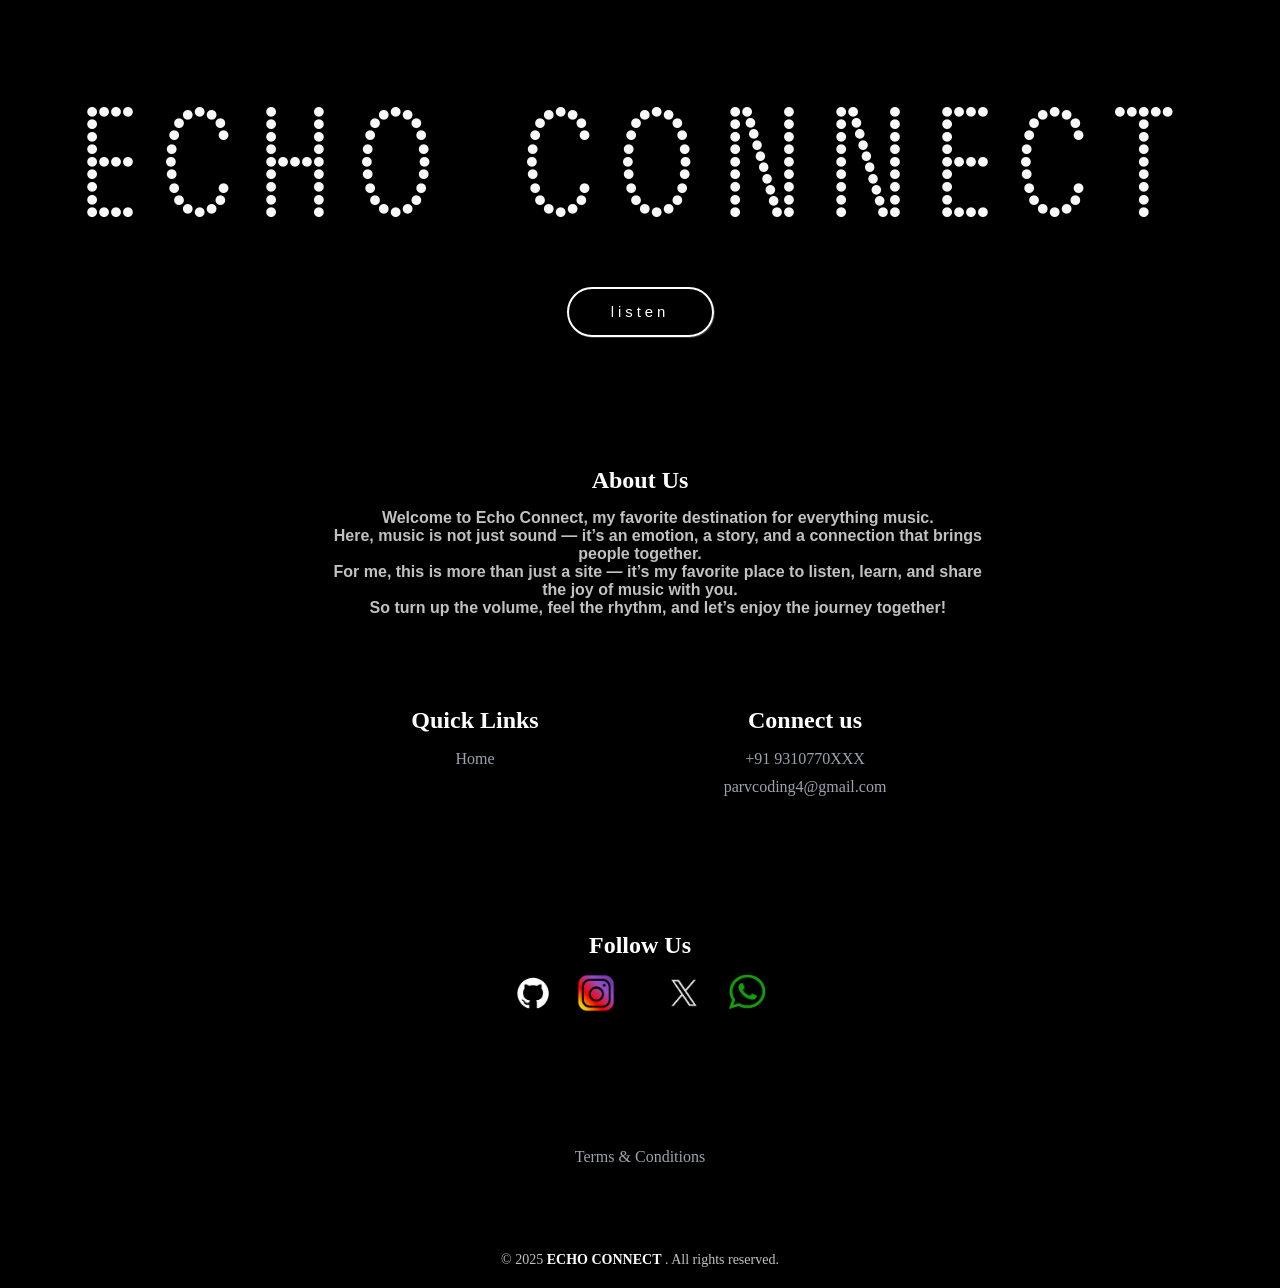
<file: index.html>
<!DOCTYPE html>
<html lang="en">
<head>
    <meta charset="UTF-8">
    <meta name="viewport" content="width=device-width, initial-scale=1.0">
    <link rel="icon" href="favicon.jpeg" type="image/jpeg">  
    <link rel="icon" href="favicon.ico" type="image/x-icon">
    <link rel="stylesheet" href="home.css">
    <title>ECHO(R)</title>
</head>
<body>
    <header>
        <p class="name">ECHO CONNECT</p>
        <button type="button" onclick="window.location.href='home_1.html';">listen</button>
    </header>
    
    <!-- Footer -->
    <footer class="footer">
        <div class="footer-content">
            <div class="footer-section about-us">
                <h2 class="about-us-title">About Us</h2>
                <pre class="about-text">
        Welcome to Echo Connect, my favorite destination for everything music.
        Here, music is not just sound — it’s an emotion, a story, and a connection that brings people together.
        For me, this is more than just a site — it’s my favorite place to listen, learn, and share the joy of music with you.
        So turn up the volume, feel the rhythm, and let’s enjoy the journey together!</pre>
            </div>

            <div class="footer-section quick-links">
                <h2>Quick Links</h2>
                <ul>
                    <li><a class="home" href="#">Home</a></li>
                    <!-- <li><a href="#">Product</a></li> -->
                </ul>
            </div>

            <div class="footer-section connect-us">
                <h2>Connect us</h2>
                <ul>
                    <li><p><a href="tel:9310770258">+91 9310770XXX</a></p></li>
                    <li><p><a href="mailto:parvcoding4@gmail.com">parvcoding4@gmail.com</a></p></li>
                </ul>
            </div>

            <div class="footer-section follow-us">
                <h2>Follow Us</h2>
                <div class="icons">
                    <ul>
                        <li><a href="https://github.com/cjasoncode"><img src="github.jpg" alt="GitHub"></a></li>
                        <li><a href="https://www.instagram.com/yk_parv19"><img src="insta.png" alt="Instagram"></a></li>
                        <li><a href="https://www.linkedin.com/in/parv-sharma><img src="link.jpg" alt="LinkedIn"></a></li>
                        <li><a href="https://x.com/Parvbhardwaaj"><img src="x.jpg" alt="Twitter"></a></li>
                        <li><a href="https://wa.me/919310770258?text=Hey%2C%20how%20are%20you😊"><img src="whatsapp.jpg" alt="WhatsApp"></a></li>
                    </ul>
                </div>
            </div>

            <div class="footer-section terms-section">
                <p class="terms"><a href='#'>Terms & Conditions</a></p>
            </div>
            
            <span class="copyright">&copy; 2025 <span class="echo-connect">ECHO CONNECT</span> . All rights reserved.</span>  
        </div>
    </footer>
</body>
</html>
</file>
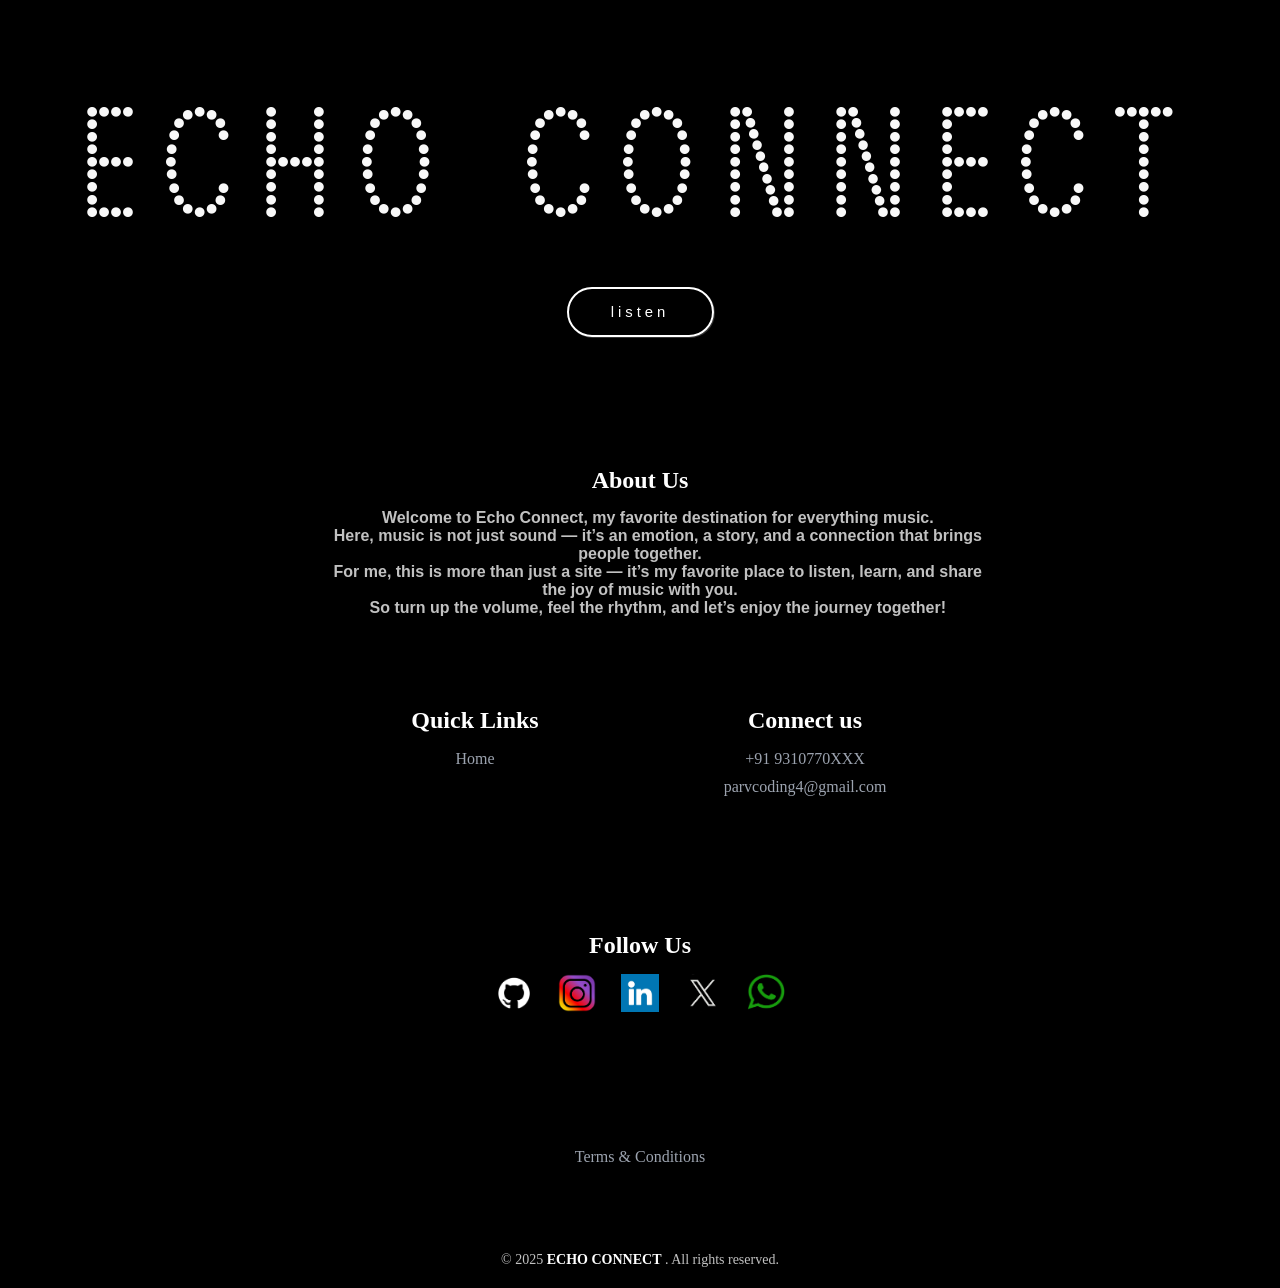
<file:  index.html>
<!DOCTYPE html>
<html lang="en">
<head>
    <meta charset="UTF-8">
    <meta name="viewport" content="width=device-width, initial-scale=1.0">
    <link rel="icon" href="favicon.jpeg" type="image/jpeg">  
    <link rel="icon" href="favicon.ico" type="image/x-icon">
    <link rel="stylesheet" href="home.css">
    <title>ECHO(R)</title>
</head>
<body>
    <header>
        <p class="name">ECHO CONNECT</p>
        <button type="button" onclick="window.location.href='home_1.html';">listen</button>
    </header>
    
    <!-- Footer -->
    <footer class="footer">
        <div class="footer-content">
            <div class="footer-section about-us">
                <h2 class="about-us-title">About Us</h2>
                <pre class="about-text">
        Welcome to Echo Connect, my favorite destination for everything music.
        Here, music is not just sound — it’s an emotion, a story, and a connection that brings people together.
        For me, this is more than just a site — it’s my favorite place to listen, learn, and share the joy of music with you.
        So turn up the volume, feel the rhythm, and let’s enjoy the journey together!</pre>
            </div>

            <div class="footer-section quick-links">
                <h2>Quick Links</h2>
                <ul>
                    <li><a class="home" href="#">Home</a></li>
                    <!-- <li><a href="#">Product</a></li> -->
                </ul>
            </div>

            <div class="footer-section connect-us">
                <h2>Connect us</h2>
                <ul>
                    <li><p><a href="tel:9310770258">+91 9310770XXX</a></p></li>
                    <li><p><a href="mailto:parvcoding4@gmail.com">parvcoding4@gmail.com</a></p></li>
                </ul>
            </div>

            <div class="footer-section follow-us">
                <h2>Follow Us</h2>
                <div class="icons">
                    <ul>
                        <li><a href="https://github.com/cjasoncode"><img src="github.jpg" alt="GitHub"></a></li>
                        <li><a href="https://www.instagram.com/cjasoncode"><img src="insta.png" alt="Instagram"></a></li>
                        <li><a href="https://www.linkedin.com/in/parv-sharma-b38468339"><img src="link.jpg" alt="LinkedIn"></a></li>
                        <li><a href="https://x.com/Parvbhardwaaj"><img src="x.jpg" alt="Twitter"></a></li>
                        <li><a href="https://wa.me/919310770258?text=Hey%2C%20how%20are%20you%3F😊"><img src="whatsapp.jpg" alt="WhatsApp"></a></li>
                    </ul>
                </div>
            </div>

            <div class="footer-section terms-section">
                <p class="terms"><a href='#'>Terms & Conditions</a></p>
            </div>
            
            <span class="copyright">&copy; 2025 <span class="echo-connect">ECHO CONNECT</span> . All rights reserved.</span>  
        </div>
    </footer>
</body>
</html>
</file>
<file: home.css>
@font-face {
    font-family: DOTCIRFUL;
    src: url("DOTCIRFUL Regular.otf");
}

/* Universal box-sizing for easier layout */
*, *::before, *::after {
    box-sizing: border-box;
}

body {
    background-color: #000000;
    color: rgb(193, 193, 193);
    text-align: center;
    min-height: 100vh; /* Use min-height to allow content to push footer down */
    margin: 0; /* Remove default body margin */
    display: flex; /* Use flexbox for body to push footer to bottom */
    flex-direction: column;
}

header {
    flex-shrink: 0; /* Prevent header from shrinking */
    padding: 20px;
}

.name {
    font-family: 'DOTCIRFUL', sans-serif;
    font-size: 150px;
    letter-spacing: 25px;
    color: rgba(255, 255, 255, 0.973);
    text-align: center;
    animation: colorChange 3s infinite alternate;
    margin-top: 50px; /* Adjust as needed */
    margin-bottom: 20px;
}

@keyframes colorChange {
  from { color: #d4d4d4d7; }
  to { color: #ffffffe3; }
}

li {
    list-style: none;
}

a {
    text-decoration: none;
    color: #9CA3AF; /* Default link color for footer */
    transition: color 0.3s ease; /* Smooth transition for hover */
}

a:hover {
    color: rgb(255, 255, 255);
}

button {
    height: 50px;
    width: 147px;
    border-radius: 25px;
    font-weight: 500;
    font-size: 93%;
    font-family: sans-serif;
    letter-spacing: 4px;
    border: 2px solid white; /* Changed to solid for clarity */
    box-shadow: 1px 1px rgb(51, 51, 51);
    color: rgb(255, 255, 255);
    background-color: transparent; /* Using transparent for better control */
    display: block;   
    margin: 20px auto;
    transition: transform 0.3s ease, background-color 0.3s ease, color 0.3s ease; /* Added more transitions */
    cursor: pointer;
}

button:hover {
  transform: scale(0.95); /* Slightly reduced scale for smoother effect */
  background-color: rgba(255, 255, 255, 0.1); /* Subtle background on hover */
  color: white;
}

/* Footer Styling */
.footer {
    background-color: #000000;
    padding: 50px 20px 20px; /* Added padding to bottom */
    text-align: center;
    margin-top: auto; /* Pushes footer to the bottom */
    flex-shrink: 0; /* Prevent footer from shrinking */
    width: 100%; /* Ensure footer takes full width */
}

.footer-content {
    display: flex;
    flex-wrap: wrap; /* Allows items to wrap onto the next line */
    justify-content: center; /* Center footer sections */
    max-width: 1200px; /* Max width for content on large screens */
    margin: 0 auto; /* Center the footer content */
}

.footer-section {
    flex-basis: 100%; /* Default to full width on small screens */
    padding: 20px;
    margin-bottom: 20px; /* Space between sections when stacked */
}

.footer-section h2 {
    color: white;
    font-size: 24px; /* Default font size for footer titles */
    margin-bottom: 15px;
}

.footer-section.about-us h2 {
    color: white;
}

.footer-section.about-us .about-text {
    white-space: pre-wrap;
    font-family: Verdana, Geneva, Tahoma, sans-serif;
    font-size: 16px;
    font-weight: bolder;
    margin: 0 auto;
    max-width: 700px; /* Constrain width of about text */
    color: rgb(193, 193, 193);
}

.footer-section ul {
    padding: 0;
    list-style: none;
}

.footer-section li {
    margin-bottom: 10px;
}

.footer-section li p {
    margin: 0; /* Remove default paragraph margin */
}

/* Icons styling */
.icons ul {
    display: flex;
    justify-content: center;
    flex-wrap: wrap;
    gap: 15px; /* Space between icons */
    padding: 0;
    margin-top: 15px;
}

.icons img {
    width: 38px; /* Slightly larger icons */
    height: 38px;
    transition: transform 0.2s ease;
}

.icons img:hover {
    transform: scale(1.1);
}

.terms-section {
    flex-basis: 100%; /* Ensure terms take full width */
    margin-top: 20px;
}

.copyright {
    display: block; /* Ensure copyright text is on its own line */
    margin-top: 15px;
    font-size: 14px;
    color: rgb(193, 193, 193);
}

.echo-connect {
    font-weight: bold;
    color: white;
}


/* --- Media Queries --- */

/* For Desktops and larger tablets (769px and up) */
@media (min-width: 769px) {
    .footer-section {
        flex-basis: 30%; /* Three columns for most sections */
        max-width: 300px; /* Limit individual section width */
        margin: 0 15px 30px; /* Add horizontal spacing */
    }
    .footer-section.about-us {
        flex-basis: 100%; /* About Us takes full width on its own row */
        max-width: 1000px;
    }
    .footer-section.follow-us {
        flex-basis: 100%; /* Follow Us takes full width for icons */
        max-width: 1000px;
        margin-top: 30px;
    }
    .footer-section.terms-section,
    .copyright {
        flex-basis: 100%; /* Terms and copyright always full width */
        margin-top: 20px;
    }
    .icons ul {
        gap: 25px; /* More space between icons on larger screens */
    }
}


/* For Tablets (max 768px) */
@media (max-width: 768px) {
    .name {
        font-size: 90px;
        letter-spacing: 15px;
        margin-top: 30px;
    }
    button {
        width: 120px;
        height: 45px;
        font-size: 85%;
        letter-spacing: 3px;
    }
    .footer {
        padding: 30px 15px 15px;
    }
    .footer-section {
        padding: 15px 10px;
        margin-bottom: 15px;
    }
    .footer-section h2 {
        font-size: 20px;
    }
    .footer-section.about-us .about-text {
        font-size: 14px;
        max-width: 90%;
    }
    .icons img {
        width: 32px;
        height: 32px;
    }
    .copyright {
        font-size: 12px;
    }
}

/* For Mobile Phones (max 480px) */
@media (max-width: 480px) {
    .name {
        font-size: 60px;
        letter-spacing: 10px;
        margin-top: 20px;
    }
    button {
        width: 100px;
        height: 40px;
        font-size: 80%;
        letter-spacing: 2px;
        margin: 15px auto;
    }
    .footer {
        padding: 20px 10px 10px;
    }
    .footer-section {
        padding: 10px 5px;
        margin-bottom: 10px;
    }
    .footer-section h2 {
        font-size: 18px;
    }
    .footer-section.about-us .about-text {
        font-size: 12px;
    }
    .footer-section li p, .footer-section li a {
        font-size: 14px;
    }
    .icons img {
        width: 28px;
        height: 28px;
    }
    .copyright {
        font-size: 11px;
        margin-top: 10px;
    }
}
</file>
